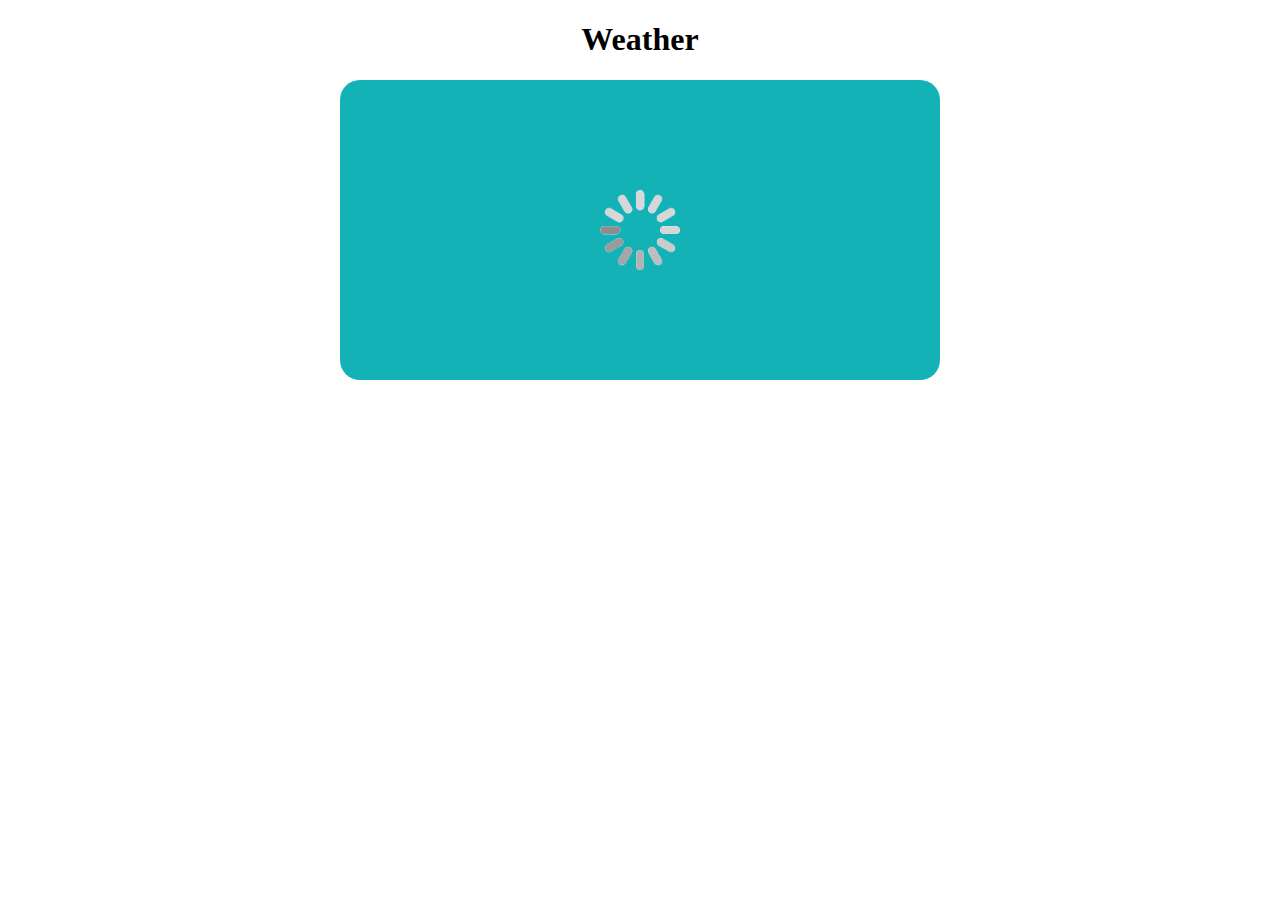
<file: weather.html>
<!DOCTYPE html>
<html lang="en">

<head>
    <meta charset="UTF-8">
    <meta http-equiv="X-UA-Compatible" content="IE=edge">
    <meta name="viewport" content="width=device-width, initial-scale=1.0">
    <title>Document</title>
    <link rel="stylesheet" href="weather.css">
</head>

<body>
    <h1>Weather</h1>
    <div id="weather">
    </div>
    <script src="./weather.js"></script>
</body>

</html>
</file>
<file: weather.css>
h1 {
  text-align: center;
}
#weather {
  position: relative;
  width: 600px;
  height: 300px;
  margin: 0 auto;
  background-color: rgb(18, 178, 183);
  border-radius: 20px;
  box-sizing: border-box;
}
#weather img.loader {
  display: block;
  position: absolute;
  left: 50%;
  top: 50%;
  width: 80px;
  height: 80px;
  transform: translate(-50%, -50%);
}
#city,
#temp,
#icon {
  padding: 10px 40px;
}
</file>
